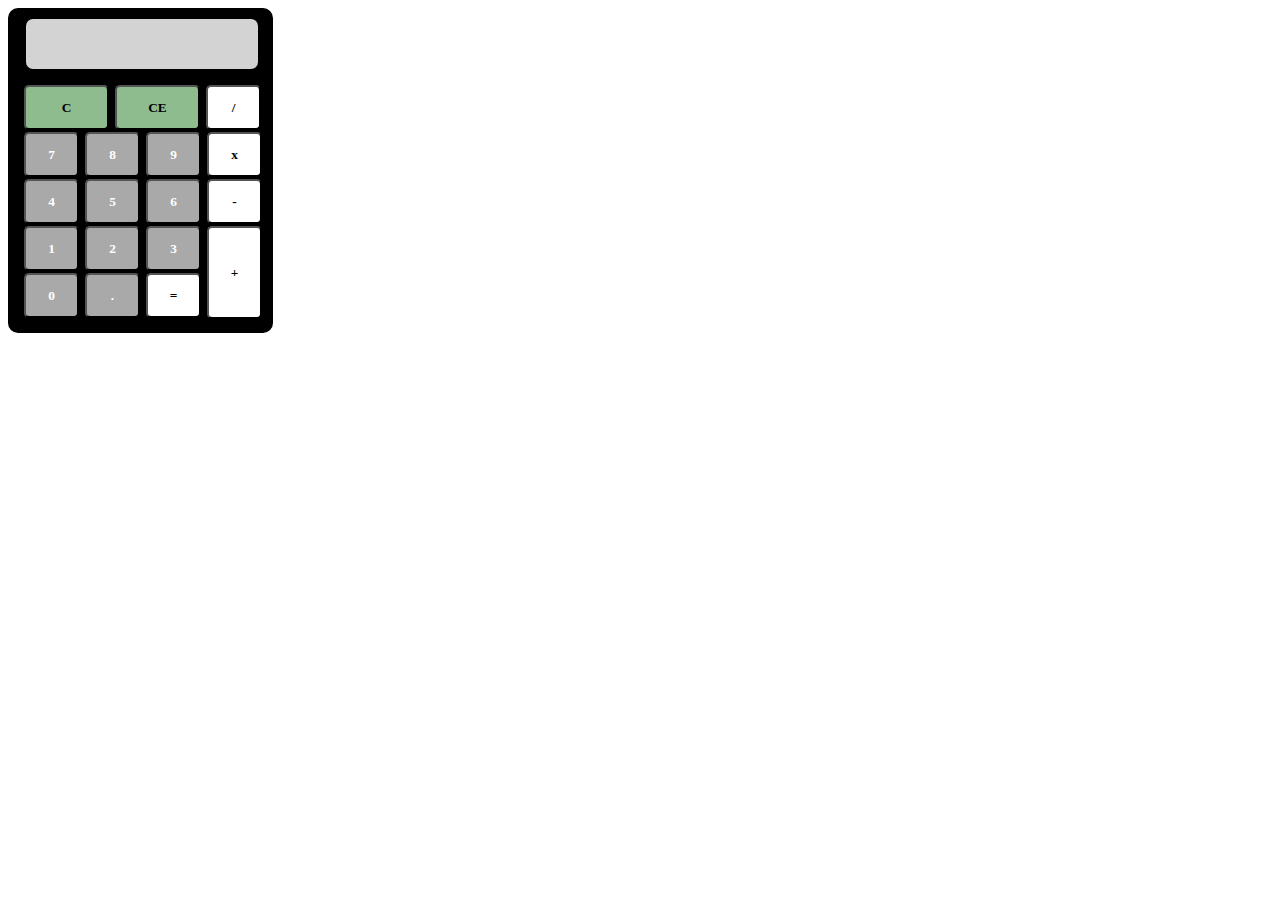
<file: index.html>
<!DOCTYPE html>
<html>
<head>
<title>Calculator</title>
<script src="https://code.jquery.com/jquery-2.2.4.js"></script>
<style>
#box
{
    position:relative;
    background-color: black;
    height:325px;
    width:250px;
    border-radius:10px;
    padding-left: 15px;
    /*top:80px;*/
    /*left:40%;*/
}
#output {
    position:relative;
    /*left:2px;*/
    top:8px;
    height: 50px;
    color:black;
    background-color: lightgrey;
    border: solid;
    border-radius: 10px;
    margin-right: 12px;
    margin-bottom: 20px;
    font-family: "Comic Sans MS";
    font-size: 250%;
    text-align: right;
    font-weight: bold;
    /*font-size:21px;*/
    /*text-align:right;*/
}

.number {
    position: relative;
    /*display: block;*/
    text-align: center;
    height: 45px;
    width: 55px;
    border-radius: 5px;
    background-color: darkgray;
    color: white;
    margin: 1px;
    font-family: "Comic Sans MS";
    font-weight: bold;
}

.operator {
    position: relative;
    /*display: block;*/
    text-align: center;
    height: 45px;
    width: 55px;
    border-radius: 5px;
    background-color: white;
    color: black;
    font-family: "Comic Sans MS";
    margin: 1px;
    font-weight: bold;
}

.clear {
    position: relative;;
    text-align: center;
    height: 45px;
    width: 85px;
    border-radius: 5px;
    background-color: darkseagreen;
    color: black;
    margin: 1px;
    font-family: "Comic Sans MS";
    font-weight: bold;
}

.left, .right {
    float: left;
}

.left {
    width: 72%;
    box-sizing: border-box;
}

.right {
    width: 28%;
    padding-left: 3px;
    box-sizing: border-box;
}

#plus {
    height: 93px;

}

.last {
    height: 30%;
}
</style>	

</html>
<div id="box">
    <div id="output"></div>

    <div>
        <button class="clear" value="C">C</button>
        <button class="clear" value="CE">CE</button>
        <button class="operator" value="/">/</button>
    </div>

    <div>
        <button class="number" value="7">7</button>
        <button class="number" value="8">8</button>
        <button class="number" value="9">9</button>
        <button class="operator" value="x">x</button>
    </div>

    <div>
        <button class="number" value="4">4</button>
        <button class="number" value="5">5</button>
        <button class="number" value="6">6</button>
        <button class="operator" value="-">-</button>
    </div>

    <div>
        <div class="left">
            <button class="number" value="1">1</button>
            <button class="number" value="2">2</button>
            <button class="number" value="3">3</button>
            <button class="number" value="0">0</button>
            <button class="number" value=".">.</button>
            <button class="operator" id="equal_button" value="=">=</button>
        </div>
        <div class="right"> <button class="operator" id="plus">+</button></div>
    </div>
</div>
<script>
$(document).ready(function(){
	var input_array =[""];
	var input_index = 0;

	$("button").on("click", function(){
		var val = $(this).text();

	})

	apply_click_handlers()

	function apply_click_handlers(){
		$(".number").click(input_number)
		$(".operator").click(input_operator)
		$("#equal_button").click(calculate)
		$(".clear").click(clear)
	}

	function input_number(){
		console.log($(this).text());
		input_array[input_index] += $(this).text();
		$("#output").empty()
		$("#output").append(input_array)

		console.log(input_array)
	}

	function input_operator(){
		if(input_array.length === 3){
			calculate()
		}

		input_index++;
		input_array[input_index] = $(this).text()
		console.log(input_array)
		input_index++;
		input_array[input_index] = "";
	}	

	function calculate(){
		var operator = input_array[1];
		var num1 = parseFloat(input_array[0]);
		var num2 = parseFloat(input_array[2]);
		var total = 0;

		if(operator === "+"){
        	total = num1 + num2;
        	input_array = [""];
        	input_array[0] = total;
        	$("#output").empty();
        	$("#output").append(total);
        	input_index = 0;
        	console.log(total)
    	}
    	else if(operator === "-"){
        	total = num1 - num2;
        	input_array = [""];
        	input_array[0] = total;
        	$("#output").empty();
        	$("#output").append(total)
        	input_index = 0;
        	console.log(total)
    	}
    	else if(operator === "x"){
        	total = num1 * num2;
        	input_array = [""]
        	input_array[0] = total;
        	$("#output").empty();
        	$("#output").append(total)
        	input_index = 0
        	console.log(total)
    	}
    	else if(operator === "/"){
        	total = num1 / num2;
        	input_array = [""];
        	input_array[0] = total;
        	$("#output").empty();
        	$("#output").append(total)
        	input_index = 0;
        	console.log(total)
    	}
    	else {
    		total = 0;
    	}
	}
	function clear (){
		$("#output").empty();
		input_array = [""];
		input_index = 0
	}
})
</script>
</body>
</html>
</file>
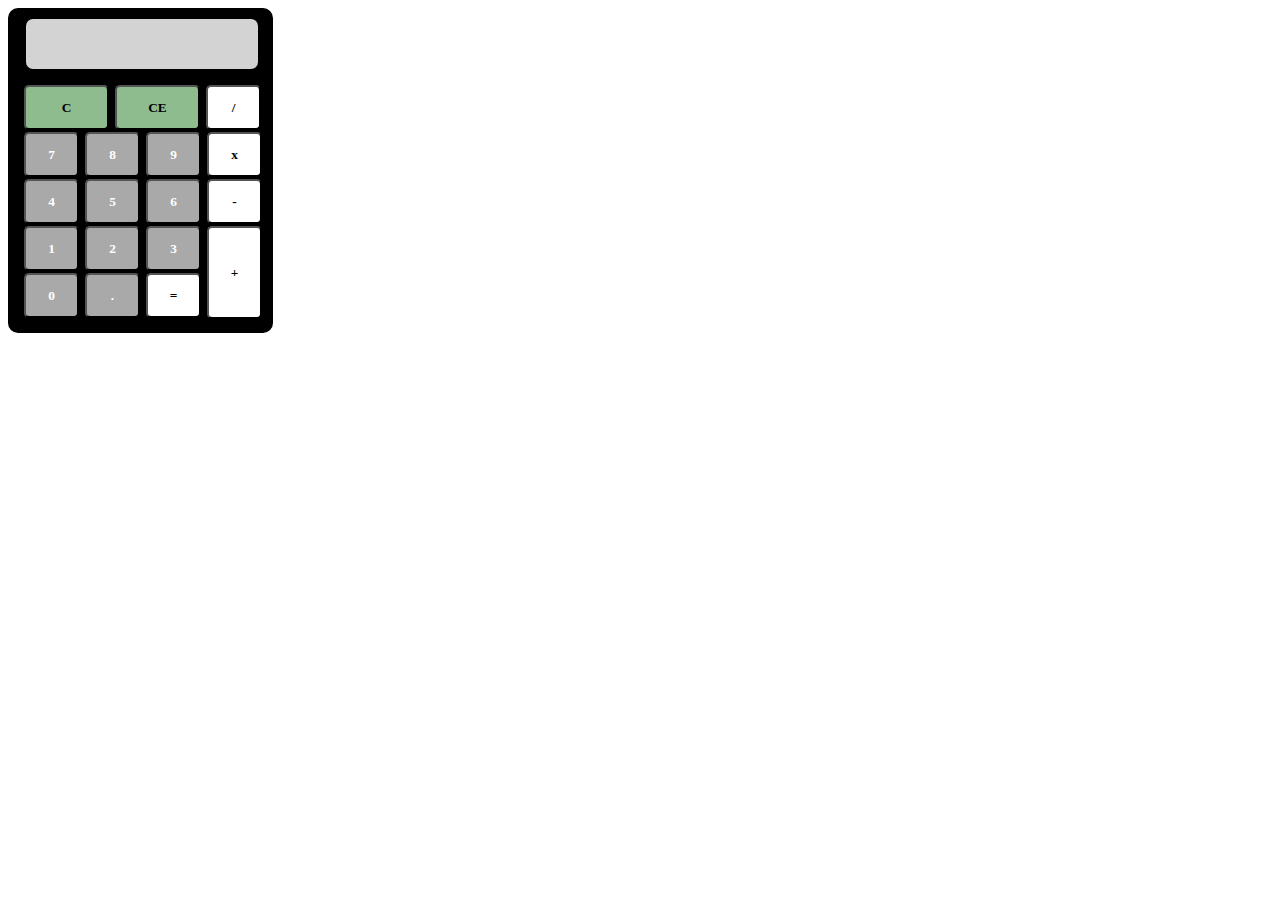
<file: primer_vez/index.html>
<!DOCTYPE html>
<html>
<head>
<title>Calculator</title>
<script src="https://code.jquery.com/jquery-2.2.4.js"></script>
<link rel="stylesheet" type="text/css" href="css/style.css">
<script type="text/javascript" src="js/script.js"></script>

<div id="box">
    <div id="output"></div>

    <div>
        <button class="clear" value="C">C</button>
        <button class="clear" value="CE">CE</button>
        <button class="operator" value="/">/</button>
    </div>

    <div>
        <button class="number" value="7">7</button>
        <button class="number" value="8">8</button>
        <button class="number" value="9">9</button>
        <button class="operator" value="x">x</button>
    </div>

    <div>
        <button class="number" value="4">4</button>
        <button class="number" value="5">5</button>
        <button class="number" value="6">6</button>
        <button class="operator" value="-">-</button>
    </div>

    <div>
        <div class="left">
            <button class="number" value="1">1</button>
            <button class="number" value="2">2</button>
            <button class="number" value="3">3</button>
            <button class="number" value="0">0</button>
            <button class="number" value=".">.</button>
            <button class="operator" id="equal_button" value="=">=</button>
        </div>
        <div class="right"> <button class="operator" id="plus">+</button></div>
    </div>
</div>
</body>
</html>
</file>
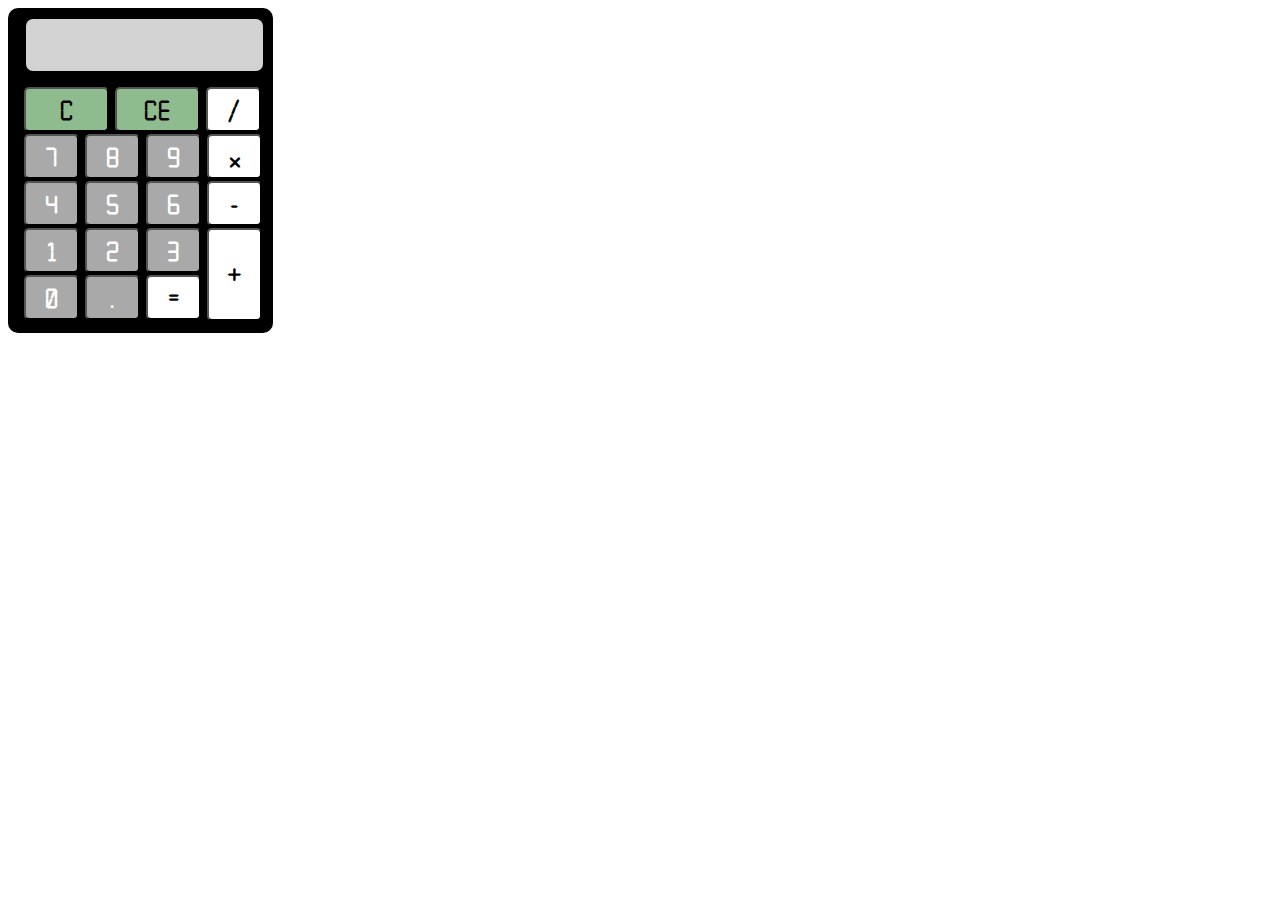
<file: vanilla_time/index1.html>
<!DOCTYPE html>
<html>
<head>
<title>Calculator</title>
<link rel="stylesheet" type="text/css" href="css/style.css">
<script type="text/javascript" src="js/script.js"></script>
</head>
<body>

<div id="box">
    <!--<div id="output"></div>-->
    <input type="text" id="output" width="90%" placeholder="">

    <div>
        <button type="button" class="clear" onclick="resetCalculator()">C</button>
        <button type="button" class="clear" onclick="resetCalculator()">CE</button>
        <button type="button" class="operator" onclick="addOperatortoArray('/')">/</button>
    </div>

    <div>
        <button type="button" class="number" onclick="addNumberToArray('7')">7</button>
        <button type="button" class="number" onclick="addNumberToArray('8')">8</button>
        <button type="button" class="number" onclick="addNumberToArray('9')">9</button>
        <button type="button" class="operator" onclick="addOperatortoArray('*')">x</button>
    </div>

    <div>
        <button type="button" class="number" onclick="addNumberToArray('4')">4</button>
        <button type="button" class="number" onclick="addNumberToArray('5')">5</button>
        <button type="button" class="number" onclick="addNumberToArray('6')">6</button>
        <button type="button" class="operator" onclick="addOperatortoArray('-')">-</button>
    </div>

    <div>
        <div class="left">
            <button type="button" class="number" onclick="addNumberToArray('1')">1</button>
            <button type="button" class="number" onclick="addNumberToArray('2')">2</button>
            <button type="button" class="number" onclick="addNumberToArray('3')">3</button>
            <button type="button" class="number" onclick="addNumberToArray('0')">0</button>
            <button type="button" class="number" onclick="addNumberToArray('.')">.</button>
            <button type="button" class="operator" onclick="calculator()" id="equal_button">=</button>
        </div>
        <div class="right"> <button type="button" class="operator" onclick="addOperatortoArray('+')" id="plus">+</button></div>
    </div>
</div>
</body>
</html>
</file>
<file: primer_vez/css/style.css>
#box
{
    position:relative;
    background-color: black;
    height:325px;
    width:250px;
    border-radius:10px;
    padding-left: 15px;
    /*top:80px;*/
    /*left:40%;*/
}
#output {
    position:relative;
    /*left:2px;*/
    top:8px;
    height: 50px;
    color:black;
    background-color: lightgrey;
    border: solid;
    border-radius: 10px;
    margin-right: 12px;
    margin-bottom: 20px;
    font-family: "Comic Sans MS";
    font-size: 250%;
    text-align: right;
    font-weight: bold;
    /*font-size:21px;*/
    /*text-align:right;*/
}

.number {
    position: relative;
    /*display: block;*/
    text-align: center;
    height: 45px;
    width: 55px;
    border-radius: 5px;
    background-color: darkgray;
    color: white;
    margin: 1px;
    font-family: "Comic Sans MS";
    font-weight: bold;
}

.operator {
    position: relative;
    /*display: block;*/
    text-align: center;
    height: 45px;
    width: 55px;
    border-radius: 5px;
    background-color: white;
    color: black;
    font-family: "Comic Sans MS";
    margin: 1px;
    font-weight: bold;
}

.clear {
    position: relative;;
    text-align: center;
    height: 45px;
    width: 85px;
    border-radius: 5px;
    background-color: darkseagreen;
    color: black;
    margin: 1px;
    font-family: "Comic Sans MS";
    font-weight: bold;
}

.left, .right {
    float: left;
}

.left {
    width: 72%;
    box-sizing: border-box;
}

.right {
    width: 28%;
    padding-left: 3px;
    box-sizing: border-box;
}

#plus {
    height: 93px;

}

.last {
    height: 30%;
}
</file>
<file: vanilla_time/css/style.css>
#box
{
    position:relative;
    background-color: black;
    height:325px;
    width:250px;
    border-radius:10px;
    padding-left: 15px;
    /*top:80px;*/
    /*left:40%;*/
}
#output {
    width: 93%;
    position:relative;
    /*left:2px;*/
    top:8px;
    height: 50px;
    color:black;
    background-color: lightgrey;
    border: solid;
    border-radius: 10px;
    margin-right: 12px;
    margin-bottom: 20px;
    font-family: "calc";
    font-size: 250%;
    text-align: right;
    font-weight: bold;
    /*font-size:21px;*/
    /*text-align:right;*/
}

.number {
    position: relative;
    /*display: block;*/
    text-align: center;
    height: 45px;
    width: 55px;
    border-radius: 5px;
    background-color: darkgray;
    color: white;
    margin: 1px;
    font-family: "calc";
    font-weight: bold;
}

.operator {
    position: relative;
    /*display: block;*/
    text-align: center;
    height: 45px;
    width: 55px;
    border-radius: 5px;
    background-color: white;
    color: black;
    font-family: "calc";
    margin: 1px;
    font-weight: bold;
}

.clear {
    position: relative;;
    text-align: center;
    height: 45px;
    width: 85px;
    border-radius: 5px;
    background-color: darkseagreen;
    color: black;
    margin: 1px;
    font-family: "calc";
    font-weight: bold;
}

.left, .right {
    float: left;
}

.left {
    width: 72%;
    box-sizing: border-box;
}

.right {
    width: 28%;
    padding-left: 3px;
    box-sizing: border-box;
}

#plus {
    height: 93px;

}

.last {
    height: 30%;
}

button {
    font-size: 30px
}

@font-face {
    font-family: calc;
    src: url(Calculator.ttf)
}
</file>
